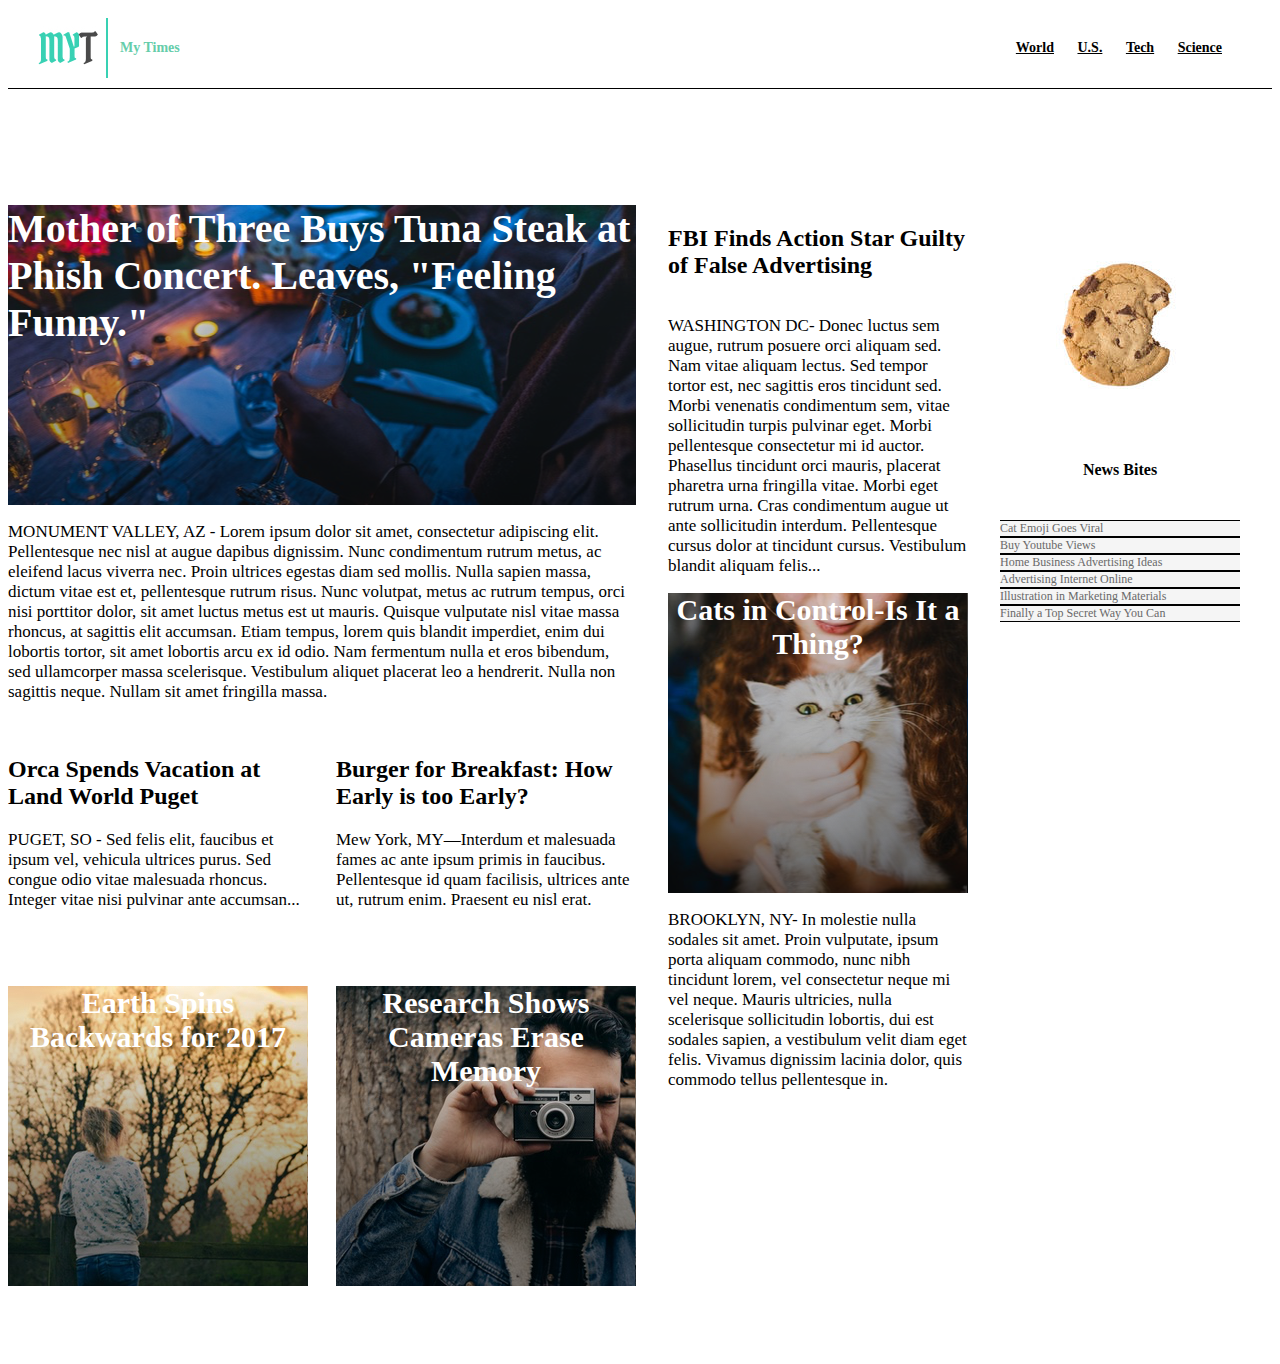
<file: index.html>
<!DOCTYPE html>
<html lang="en" dir="ltr">
  <head>
    <meta charset="utf-8">
    <title></title>
    <link rel="stylesheet" href="./resources/css/style.css" type="text/css">
  </head>
  <body>
    <!-- Header -->
    <div class="header">
      <div class="logo">
        <img src="./resources/images/img-myt-logo.jpg" alt="My Times Logo" />
        <span> My Times </span>

      </div>
      <div class="nav">
        <nav>
          <span> <a href="#">World</a> </span>
          <span> <a href="#">U.S.</a> </span>
          <span> <a href="#">Tech</a> </span>
          <span> <a href="#">Science</a> </span>
        </nav>

      </div>

    </div>

    <!-- News Body -->
    <div class="content">
    <!-- Large Column-->
    <div class="column large">
      <div class="lead-story">
        <div class="image-content">
          <span>Mother of Three Buys Tuna Steak at Phish Concert. Leaves, "Feeling Funny."</span>
        </div>
          <p class="narrative">MONUMENT VALLEY, AZ - Lorem ipsum dolor sit amet, consectetur adipiscing elit. Pellentesque nec nisl at augue dapibus dignissim. Nunc condimentum rutrum metus, ac eleifend lacus viverra nec. Proin ultrices egestas diam sed mollis. Nulla sapien massa, dictum vitae est et, pellentesque rutrum risus. Nunc volutpat, metus ac rutrum tempus, orci nisi porttitor dolor, sit amet luctus metus est ut mauris. Quisque vulputate nisl vitae massa rhoncus, at sagittis elit accumsan. Etiam tempus, lorem quis blandit imperdiet, enim dui lobortis tortor, sit amet lobortis arcu ex id odio. Nam fermentum nulla et eros bibendum, sed ullamcorper massa scelerisque. Vestibulum aliquet placerat leo a hendrerit. Nulla non sagittis neque. Nullam sit amet fringilla massa.</p>
      </div>
      <div class="stories">
        <div class="story">
          <div class="text-content">
            <h2>Orca Spends Vacation at Land World Puget</h2>
            <p class="narrative">PUGET, SO - Sed felis elit, faucibus et ipsum vel, vehicula ultrices purus. Sed congue odio vitae malesuada rhoncus. Integer vitae nisi pulvinar ante accumsan...</p>
          </div>
          <div class="fall-cancelled image-content">
            <span>Earth Spins Backwards for 2017</span>
          </div>
        </div>
        <div class="story">
          <div class="text-content">
            <h2>Burger for Breakfast: How Early is too Early?</h2>
            <p class="narrative">Mew York, MY—Interdum et malesuada fames ac ante ipsum primis in faucibus. Pellentesque id quam facilisis, ultrices ante ut, rutrum enim. Praesent eu nisl erat.</p>
          </div>
          <div class="pop-culture image-content">
            <span>Research Shows Cameras Erase Memory</span>
          </div>
        </div>


      </div>
    </div>



    <!-- Medium Column -->
    <div class="column medium">
      <div class="story">
        <h2>FBI Finds Action Star Guilty of False Advertising</h2>
        <p class="narrative">WASHINGTON DC- Donec luctus sem augue, rutrum posuere orci aliquam sed. Nam vitae aliquam lectus. Sed tempor tortor est, nec sagittis eros tincidunt sed. Morbi venenatis condimentum sem, vitae sollicitudin turpis pulvinar eget. Morbi pellentesque consectetur mi id auctor. Phasellus tincidunt orci mauris, placerat pharetra urna fringilla vitae. Morbi eget rutrum urna. Cras condimentum augue ut ante sollicitudin interdum. Pellentesque cursus dolor at tincidunt cursus. Vestibulum blandit aliquam felis...</p>
      </div>
      <div class="story">
        <div class="cat-ceo image-content">
          <span>Cats in Control-Is It a Thing?</span>

        </div>
        <p class="narrative">BROOKLYN, NY- In molestie nulla sodales sit amet. Proin vulputate, ipsum porta aliquam commodo, nunc nibh tincidunt lorem, vel consectetur neque mi vel neque. Mauris ultricies, nulla scelerisque sollicitudin lobortis, dui est sodales sapien, a vestibulum velit diam eget felis. Vivamus dignissim lacinia dolor, quis commodo tellus pellentesque in.</p>

      </div>

    </div>



    <!-- Small Column -->
    <div class="column small">
      <img src="./resources/images/img-news-bite.png" alt="Chocolate Chip Cookie">
      <h3>News Bites</h3>
      <div class="news-bites">
        <span class="bite">Cat Emoji Goes Viral </span>
        <span class="bite">Buy Youtube Views</span>
        <span class="bite">Home Business Advertising Ideas</span>
        <span class="bite">Advertising Internet Online</span>
        <span class="bite">Illustration in Marketing Materials</span>
        <span class="bite">Finally a Top Secret Way You Can</span>
      </div>

    </div>
    </div>











    <!-- Footer -->


  </body>
</html>
</file>
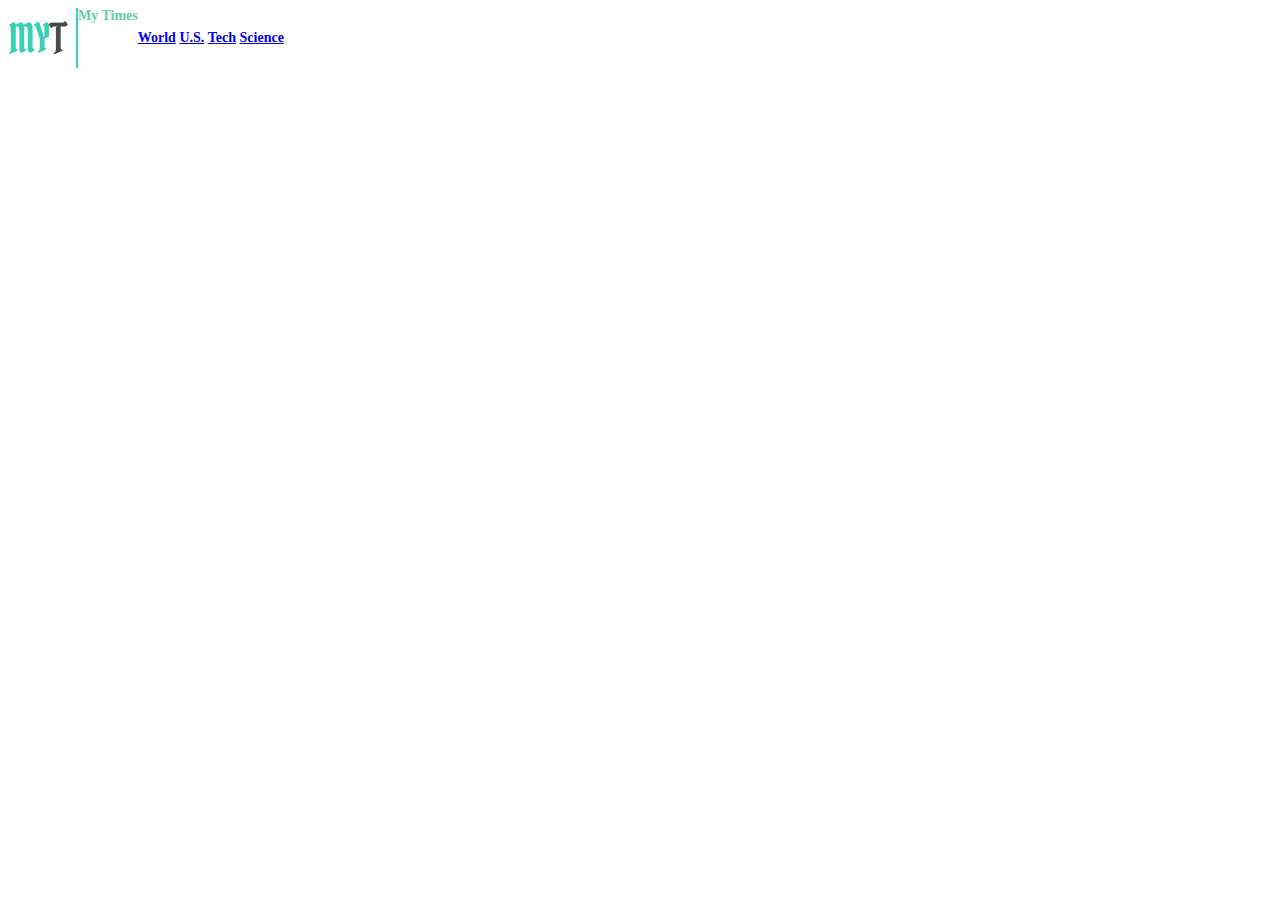
<file: resources/images/index.htm>
<!DOCTYPE html>
<!-- saved from url=(0068)file:///Users/TLally/Desktop/CodeAcademy/Projects/MyTimes/index.html -->
<html lang="en" dir="ltr"><head><meta http-equiv="Content-Type" content="text/html; charset=UTF-8">
    
    <title></title>
    <link rel="stylesheet" href="./index_files/style.css" type="text/css">
  </head>
  <body>
    <!-- Header -->
    <div class="header">
      <div class="logo">
        <img src="./index_files/img-myt-logo.jpg" alt="My Times Logo">
        <span> My Times </span>

      </div>
      <div class="nav">
        <nav>
          <p> <a href="file:///Users/TLally/Desktop/CodeAcademy/Projects/MyTimes/index.html#">World</a> </p>
          <p> <a href="file:///Users/TLally/Desktop/CodeAcademy/Projects/MyTimes/index.html#">U.S.</a> </p>
          <p> <a href="file:///Users/TLally/Desktop/CodeAcademy/Projects/MyTimes/index.html#">Tech</a> </p>
          <p> <a href="file:///Users/TLally/Desktop/CodeAcademy/Projects/MyTimes/index.html#">Science</a> </p>
        </nav>

      </div>

    </div>

    <!-- Column One -->

      <!-- Featured Story -->

        <!-- Split -->

          <!-- Column One.A-->

          <!-- Column One.B-->

    <!-- Column Two -->

      <!-- Secondary Story -->

      <!-- Cat Story -->

    <!-- Column Three -->

    <!-- Animals -->










    <!-- Footer -->


  

</body></html>
</file>
<file: resources/css/style.css>
a {
  color: black;
}

div {
  display: block;
}

h2 {
  display: block
  font-weight: bold;
}

h3 {
  font-size: 16px;
  font-weight: bold;
  text-align: center;
  margin-bottom: 41px;
}

/* Header */

.header {
font-family: verdana;
 font-size: 14px;
 font-weight: bold;
 display: flex;
 align-items: center;
 width: 100%;
 height: 80px;
 border-bottom: 1px solid black;
 background-color: white;
}

.header span {
  padding-right: 40px;
  align-items: ;

}

.header nav {
  padding-right: 40px;
}

.logo {
  display: flex;
  color: MediumAquamarine;
  padding-left: 30px;
  align-items: center;
  flex-grow: 1;


}

.logo img {
  width: 70px;
  height: 60px;
  margin-right: 12px;
}

.nav {
  display: block;
  position:

}

.nav span {
  display: inline-block;
  padding: 20px 10px;

}




/* Body */
.content {
  display: flex;
  width: 1232;
  margin: 0 auto 78px auto;
  padding-top: 116px;
}

.content.span {

}


.column {
  display: flex;
  flex-direction: column;
  margin-right: 32px;
}

.column .large {
  width: 630px;
  flex-direction: column;
}

.column .medium {
  width: 300px;
}

.column .small {
  width: 240px;
}

.image-content {
  font-family: georgia;
  font-weight: bold;
  color: white;
  font-size: 30px;
  display: flex;
  height: 300px;
  text-align: center;
}

.lead-story .image-content {
  font-size: 40px;
  text-align: left;
  background-image: url("../images/img-story-main.png");
  margin-top: 0px;
}

.narrative {
  font-family: Georgia;
  font-size: 17px;
  color: black;
}

.fall-cancelled {
  background-image: url("../images/img-story-2.png");

}

.pop-culture {background-image: url("../images/img-story-3.png");

}

.cat-ceo {
  background-image: url("../images/img-story-1.png");
}

.story {
  display: flex;
  flex-direction: column;
  width: 300px;
}



.stories {
  display: flex;
  justify-content: space-between;
  margin-top: 17px;
}

.text-content {
  height: 250px;
}

.column .small {
  display: flex;
  flex-direction: column;
}

.column .bite {
  border-top: 1px solid black;
  border-bottom: 1px solid black;
  background-color: WhiteSmoke;
  font-family: Verdana;
  font-size: 12px;
  color: DimGray;
  display: flex;
}

/* Footer */
</file>
<file: resources/images/index_files/style.css>
/* Header */

.header {
font-family: verdana;
 font-size: 14px;
 font-weight: bold;
 display: flex;
 align-items: center;
}

.logo {
  display: flex;
  color: MediumAquamarine;

}

.nav {
  display: flex;
  position:

}

.nav p {
  display: inline-block;

}

/* Body */



/* Footer */
</file>
